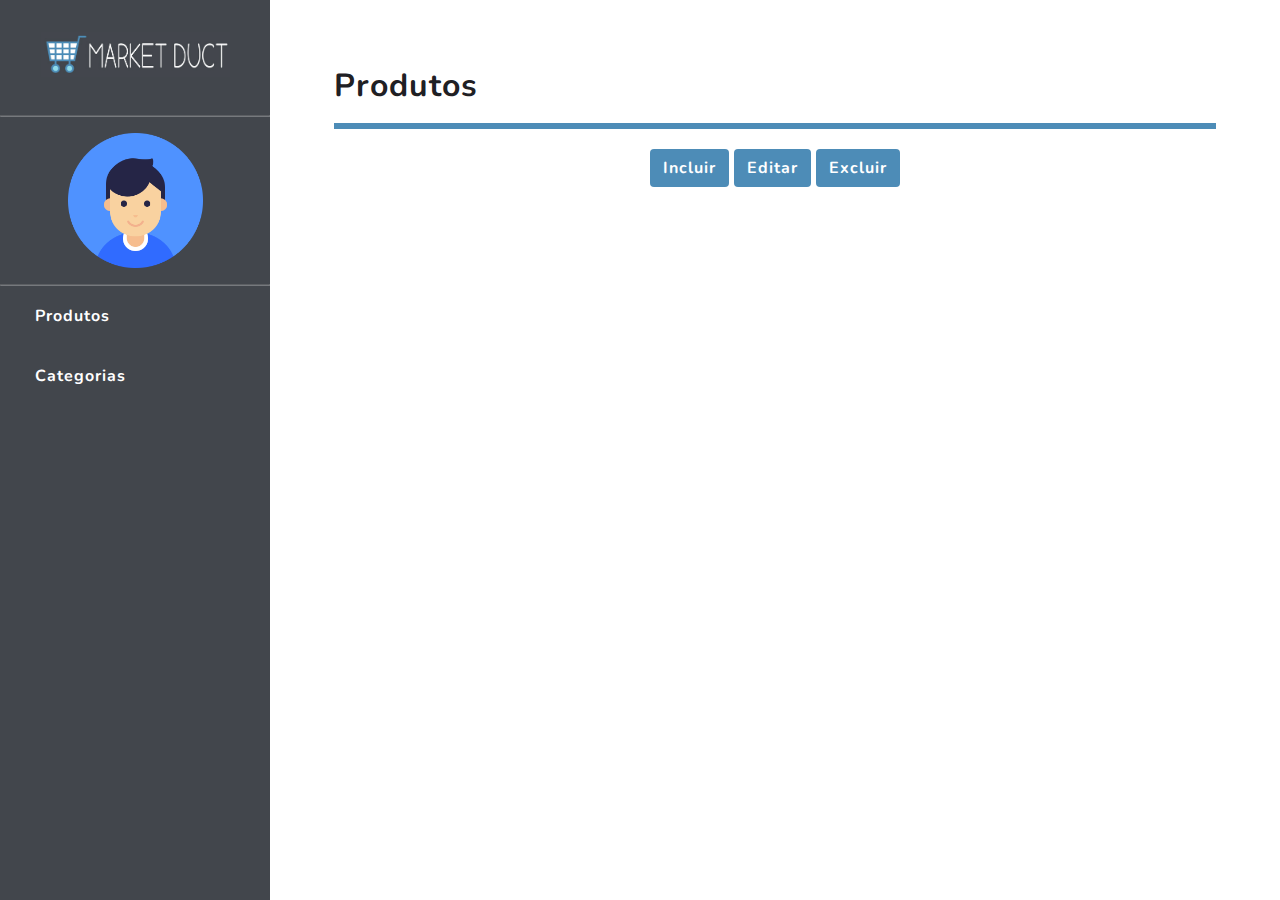
<file: index.html>
<!DOCTYPE html>
<html lang="pt-br">
	<head>
		<title>Market Duct</title>
        <meta name="description" content="">
        <meta name="author" content="Felipe Pereira">
        <meta http-equiv="Content-Type" content="text/html; charset=utf-8">
        
        <link rel="icon" href="imagens/icon.ico">
        <link rel="stylesheet" type="text/css" href="css/default.css">
        <link rel="stylesheet" type="text/css" href="css/grid.css">
        <link rel="stylesheet" type="text/css" href="css/media-queries.css">
        <link href="https://fonts.googleapis.com/css?family=Nunito" rel="stylesheet">
        <link href="https://fonts.googleapis.com/icon?family=Material+Icons" rel="stylesheet">
        <link rel="stylesheet" href="https://use.fontawesome.com/releases/v5.5.0/css/all.css" integrity="sha384-B4dIYHKNBt8Bc12p+WXckhzcICo0wtJAoU8YZTY5qE0Id1GSseTk6S+L3BlXeVIU" crossorigin="anonymous">

        <script src="https://ajax.googleapis.com/ajax/libs/jquery/3.3.1/jquery.min.js"></script>
        <script src="js/functions.js"></script>
	</head>
	<body>
		<aside class="menu">
			<section>
                <div class="logo">
                    <a href="index.html"><img src="imagens/logo.jpg" alt="Market Duct" title="Market Duct"></a>
                </div>
                
                <hr class="divisor">

                <div class="escudo">
                    <img src="imagens/user.png" alt="Escudo do Time" title="Escudo do Time">
                </div>

                <hr class="divisor">
                
                <nav>
                    <ul>
                        <li><a href="index.html"><i class="fas fa-th"></i><span>Produtos</span></a></li>
                        <li><a href="#" id="menu_categorias"><i class="fas fa-folder"></i><span>Categorias</span></a></li>
                    </ul>
                </nav>                
            </section>
            <!--
            <div class="rodape">
                <input type="submit" name="sair" id="sair" class="botao btn-logout" value="Sair">
            </div>
            -->
		</aside>

		<main id="conteudo-principal">
            
        </main>
	
    </body>
    
    <script src="js/entidades/Categoria.js"></script>
    <script src="js/entidades/Produto.js"></script>
    <script src="js/controller/CategoriaController.js"></script>
    <script src="js/controller/ProdutoController.js"></script>
    <script src="js/app.js"></script>
</html>
</file>
<file: css/default.css>
* {
    margin: 0px;
    letter-spacing: 1px;
}

body {
    font-family: 'Nunito', sans-serif;
    font-size: 1rem;
    font-weight: bold;
    color: #1F2024;
}

main {
    width: calc(100% - 270px);
    min-height: 100vh;
    float: right;
}

nav {
    width: 100%;
}

nav ul {
    display: flex;
    -ms-flex-direction: column;
    flex-direction: column;
    padding: 0;
    margin-top: 0;
    margin-bottom: 0;
    list-style: none;
}

nav ul li {
    display: list-item;
}

nav ul li a {
    display: block;
    width: 100%;
    text-align: left;
    padding: 1rem;
    padding-left: 1.5rem;
    color: #FFF;
    font-weight: bold;
    text-decoration: none;
    box-sizing: border-box;
}

nav ul li a span {
	vertical-align: middle;
	margin-left: 0.7rem;
}

nav ul li a i {
	vertical-align: middle;
	font-size: 1.3rem;
}

nav ul li:hover {
    background-color: black;
    opacity: 0.5;
    transition: all .4s;
}

hr {
    opacity: 0.3;
}

.principal {
    min-height: 100vh;
    background-image: url(../imagens/background.jpg);
    background-size: cover;
    background-position: 50%;
}

.centralizado {
    position: absolute;
    top: 50%;
    left: 50%;
    transform: translate(-50%, -50%);
}

.painel {
    width: 80%;
    height: 100px;
    background-color: #2d2a2a;
    border-radius: 10px;
    padding: 10px;
}

.aba {
    height: 100vh;
}

aside {
    position: fixed;
    width: 270px;
    height: 100vh;
    float: left;
    background-color: #42464c;
}

aside section {
    height: calc(100vh - 4rem);
}

aside section h1 {
    width: 100%;
    margin: auto;
    font-size: 22px;
    padding-top: 22px;
    padding-bottom: 22px;
    color: #fff;
    text-align: center;
}

aside section div {
	width: 80%; 
	margin: auto;
	position: relative;
}

aside section label {
	color: white;
	position: relative;
}


aside .rodape {
	height: 4rem;
    text-align: center;
}

.field {
    margin-bottom: 1rem;
}

.campo-texto {
    position: relative;
    width: 80%;
    padding: 0.375rem 0.75rem;
    margin-top: 5px;
    font-family: 'Nunito', sans-serif;
    font-size: 1rem;
    line-height: 1.5;
    color: #495057;
    border: 2px solid #4D8CB7;
    border-radius: .25rem;
    transition: border-color .15s ease-in-out, box-shadow .15s ease-in-out;
}

.campo-texto:focus {
    border-color: #7fbee8;
    outline: 0;
}

.texto {
    height: 20rem;
}

.logo {
    width: 70%;
    padding-top: 2rem;
    padding-bottom: 2rem;
}

.logo img {
    width: 100%;
}

.escudo {
    width: 100%;
    height: 15vh;
    text-align: center;
    margin-top: 1rem;
    margin-bottom: 1rem;
}

.escudo img {
    height: 100%;
}

.botao {
    display: inline-block;
    background-color: #4d8cb7;
    font-family: 'Nunito', sans-serif;
    font-size: 1rem;
    font-weight: bold;
    color: white;
    outline: 0;
    white-space: nowrap;
    vertical-align: middle;
    border: 1px solid transparent;
    padding: .375rem .75rem;
    line-height: 1.5;
    border-radius: .25rem;
    cursor: pointer;
}

.botao:active {
    outline: 0;
    opacity: 0.5;
    transition: 0.1s;
}

.btn-logout {
    width: 80%;
}

.conteudo {
	padding: 4rem;
}

.conteudo h1 {
	padding-bottom: 1rem;
}

.titulo {
	border-bottom: 6px solid #4d8cb7;
}

.campo-formulario {
	box-sizing: border-box;
    border: 1px #ddd solid;
    padding: 10px;
    height: 10rem;
    margin: 1em;
}



.error-msg {
    color: #994C33; 
    text-align: center;
    margin-top: 1rem;
}

.banner {
    margin-top: 10vh;
    height: 50vh;
    position: absolute;
}

.select {
    width: 90% !important;
}

.secao {
    box-sizing: border-box;
    height: 20vh;
    margin-bottom: 2rem;
    font-size: 10vh;
    text-shadow: 0 0 8px #000;
    text-align: right;
    cursor: pointer;
}

.secao span {
    box-sizing: border-box;
    padding-right: 2rem;
    vertical-align: middle;
    color: #4d8cb7;
    display: block;
    height: 100%;
}

.secao:hover {
    opacity: 0.8;
    transition: .8s;
}

.produto {
    border: 2px solid red;
}
</file>
<file: css/grid.css>
.formulario {
    display: -webkit-box;
    display: -ms-flexbox;
    display: flex;
    -ms-flex-wrap: wrap;
    flex-wrap: wrap;
}

.coluna-produto, .col-1, .col-2, .col-3, .col-4, .col-5, .col-6, .col-7, .col-8, .col-9, .col-10, .col-11, .col-12 {
    position: relative;
    width: 100%;
    min-height: 1px;
}

.coluna-produto {
    -webkit-box-flex: 0;
    -ms-flex: 0 0 33.333333%;
    flex: 0 0 33.333333%;
    max-width: 33.333333%;
}

.col-1 {
    -webkit-box-flex: 0;
    -ms-flex: 0 0 8.333333%;
    flex: 0 0 8.333333%;
    max-width: 8.333333%;
}

.col-2 {
    -webkit-box-flex: 0;
    -ms-flex: 0 0 16.666667%;
    flex: 0 0 16.666667%;
    max-width: 16.666667%;
}

.col-3 {
    -webkit-box-flex: 0;
    -ms-flex: 0 0 25%;
    flex: 0 0 25%;
    max-width: 25%;
}

.col-4 {
    -webkit-box-flex: 0;
    -ms-flex: 0 0 33.333333%;
    flex: 0 0 33.333333%;
    max-width: 33.333333%;
}

.col-5 {
    -webkit-box-flex: 0;
    -ms-flex: 0 0 41.666667%;
    flex: 0 0 41.666667%;
    max-width: 41.666667%;
}

.col-6 {
    -webkit-box-flex: 0;
    -ms-flex: 0 0 50%;
    flex: 0 0 50%;
    max-width: 50%;
}

.col-7 {
    -webkit-box-flex: 0;
    -ms-flex: 0 0 58.333333%;
    flex: 0 0 58.333333%;
    max-width: 58.333333%;
}

.col-8 {
    -webkit-box-flex: 0;
    -ms-flex: 0 0 66.666667%;
    flex: 0 0 66.666667%;
    max-width: 66.666667%;
}

.col-9 {
    -webkit-box-flex: 0;
    -ms-flex: 0 0 75%;
    flex: 0 0 75%;
    max-width: 75%;
}

.col-10 {
    -webkit-box-flex: 0;
    -ms-flex: 0 0 83.333333%;
    flex: 0 0 83.333333%;
    max-width: 83.333333%;
}

.col-11 {
    -webkit-box-flex: 0;
    -ms-flex: 0 0 91.666667%;
    flex: 0 0 91.666667%;
    max-width: 91.666667%;
}

.col-12 {
    -webkit-box-flex: 0;
    -ms-flex: 0 0 100%;
    flex: 0 0 100%;
    max-width: 100%;
}
</file>
<file: css/media-queries.css>
@media screen and (max-width: 600px) {
    
    .conteudo {
        padding: 2rem;
    }

    .coluna-produto{
        -webkit-box-flex: 0;
        -ms-flex: 0 0 100%;
        flex: 0 0 100%;
        max-width: 100%;
    }

    .campo-formulario {
        margin: 1em 0;
    }

    .campo-texto {
        width: 90%;
    }

    .select {
        width: 100% !important;
    }

    .escudo {
        display: none;
    }
}

@media screen and (min-width: 601px) and (max-width: 898px) {
    .coluna-produto{
        -webkit-box-flex: 0;
        -ms-flex: 0 0 50%;
        flex: 0 0 50%;
        max-width: 50%;
    }

    .escudo {
        display: none;
    }
}

@media screen and (max-width: 899px) {

    aside {
        position: fixed;
        width: 100%;
        height: 56px;
        background-color: #42464c;
    }

    aside section {
        float: left;
        height: 100%;
        width: 100%;
    }

    .logo {
        float: left;
        width: 30%;
        height: 100%;
        padding-top: 0;
        padding-bottom: 0;
        text-align: center;
    }

    .logo img {
        padding: 10px;
        width: 160px;
    }

    .divisor {
        display: none;
    }

    main {
        width: 100%;
        min-height: calc(100vh - 70);
        margin-top: 56px;
    }

    nav {
        float: left;
        width: 70%;
        text-align: right;
    }

    nav ul {
        display: flex;
        -ms-flex-direction: row;
        flex-direction: row;
        padding: 0;
        margin-top: 0;
        margin-bottom: 0;
        list-style: none;
        float: right;
    }

    nav ul li {
        display: list-item;
    }

    nav ul li a {
        padding-left: 1.1rem;
    }

    nav ul li a span {
        display: none;
    }

    /*
    aside .rodape {
        float: left;
        width: 20%;
        height: 100%;
        text-align: center;
    }

    aside .rodape input {
        margin-top: 9px;
    }
    */

}

@media screen and (min-width: 900px) and (max-width: 1250px) 
{
    .coluna-produto{
        -webkit-box-flex: 0;
        -ms-flex: 0 0 50%;
        flex: 0 0 50%;
        max-width: 50%;
    }
}
</file>
